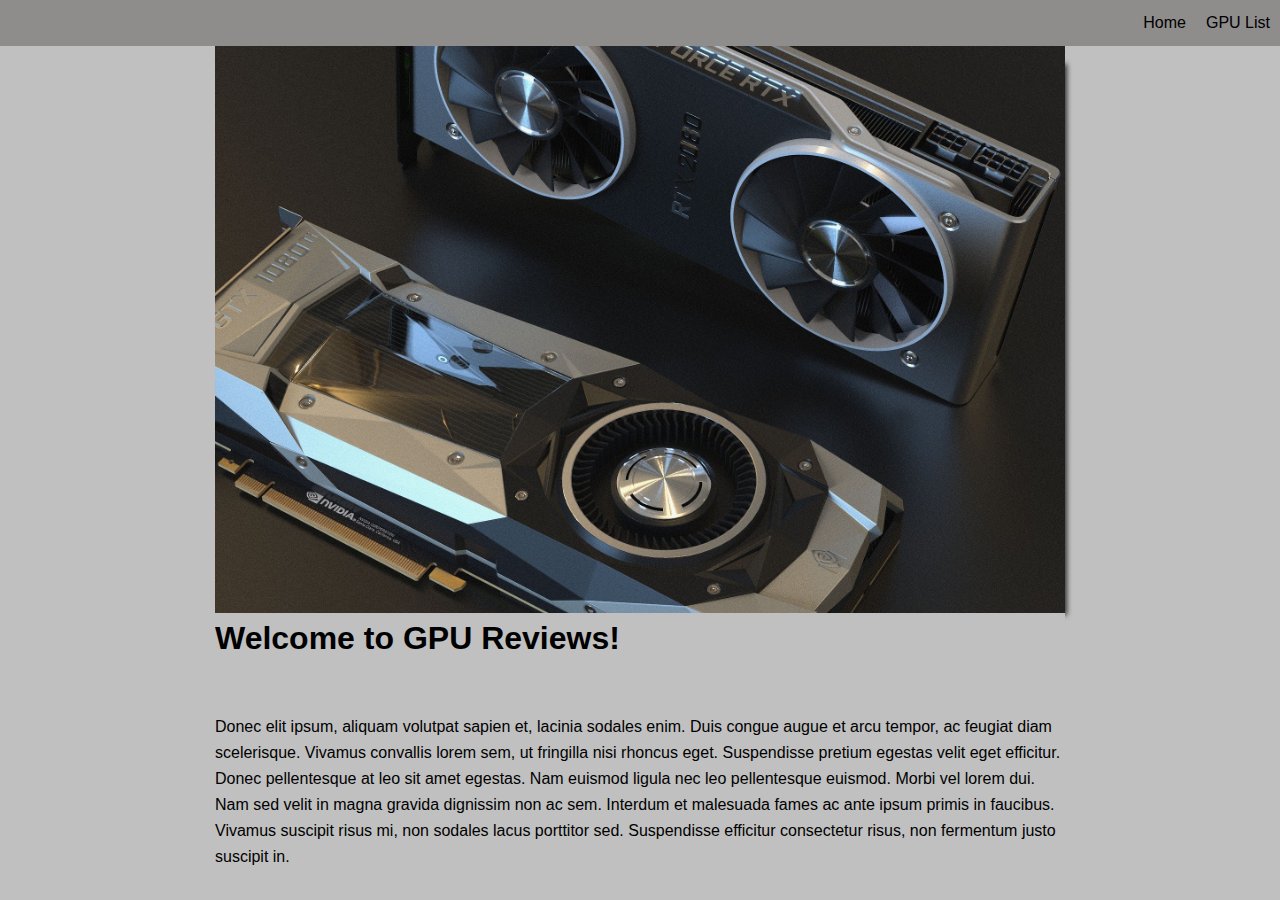
<file: src/main/resources/static/index.html>
<!DOCTYPE html>
<html lang="en" xmlns:th="http://www.thymeleaf.org">
<head>
    <meta charset="UTF-8">
    <title>This is the homepage!</title>
    <link rel="stylesheet" type="text/css" media="all" href="HomepageStyle.css" th:href="@{../HomePage.css}"/>
</head>
<body>
<nav>
    <ul>
        <a href="index.html"><li>Home</li></a>
        <a href="/gpus"><li>GPU List</li></a>
    </ul>
</nav>

<main>

    <div class = "landing">
        <img src="images/splash_page.jpg"/>

    </div>

    <div class = "welcome ">
        <h1>Welcome to GPU Reviews!</h1>
        <p>Donec elit ipsum, aliquam volutpat sapien et, lacinia sodales enim. Duis congue augue et arcu tempor, ac feugiat diam scelerisque. Vivamus convallis lorem sem, ut fringilla nisi rhoncus eget. Suspendisse pretium egestas velit eget efficitur. Donec pellentesque at leo sit amet egestas. Nam euismod ligula nec leo pellentesque euismod. Morbi vel lorem dui. Nam sed velit in magna gravida dignissim non ac sem. Interdum et malesuada fames ac ante ipsum primis in faucibus. Vivamus suscipit risus mi, non sodales lacus porttitor sed. Suspendisse efficitur consectetur risus, non fermentum justo suscipit in.</p>
    </div>

</main>
</body>
</html>
</file>
